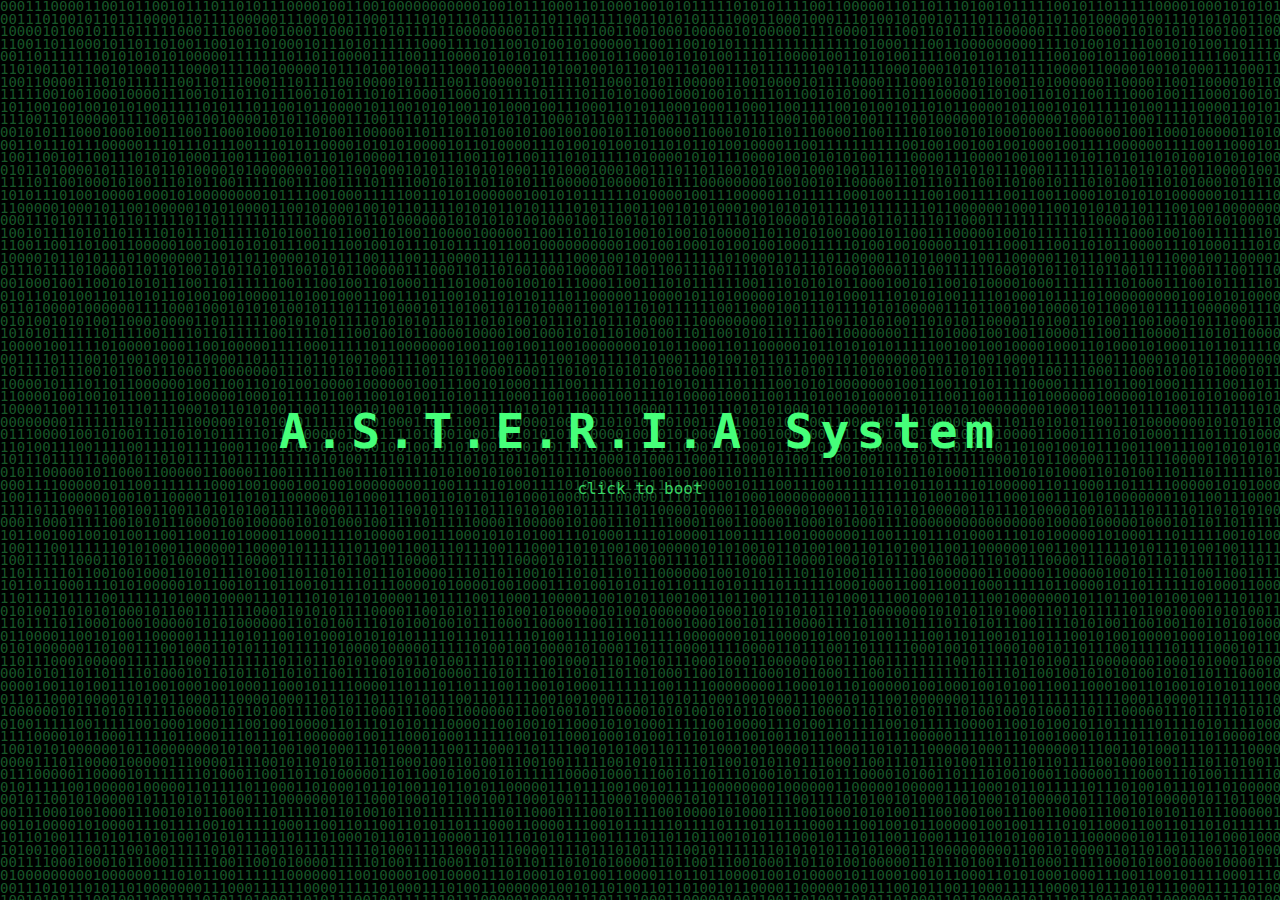
<file: index.html>
<!doctype html>
<html lang="ja">
<head>
<meta charset="utf-8">
<title>A.S.T.E.R.I.A System — Boot Interface</title>
<meta name="viewport" content="width=device-width,initial-scale=1">

<style>
:root{
  --fg:#46ff7a;
  --fg-dim:#1d5f32;
  --bg:#000;
}
html,body{
  margin:0;
  padding:0;
  background:#000;
  color:var(--fg);
  font-family:"SF Mono","Consolas","Menlo",monospace;
  height:100%;
  overflow:hidden;
}
.hidden{ display:none; }

/* 0/1 背景 */
#binary-bg{
  position:absolute;
  inset:0;
  width:100%;
  height:100%;
  z-index:10;
  overflow:hidden;
  color:rgba(70,255,122,0.35);
  font-size:14px;
  line-height:0.9;
  pointer-events:none;
  white-space:pre;
  opacity:1;
  transition:opacity .25s linear;
}

/* タイトル画面 */
#title-screen{
  position:absolute;
  inset:0;
  z-index:20;
  display:flex;
  flex-direction:column;
  align-items:center;
  justify-content:center;
  text-align:center;
  opacity:1;
  transition:opacity .5s;
}
#title-main{
  font-size:48px;
  letter-spacing:0.15em;
  font-weight:700;
  margin-bottom:20px;
}
#title-sub{
  font-size:16px;
  opacity:0.8;
}

/* メインレイアウト */
#screen{
  position:absolute;
  inset:0;
  padding:16px;
  box-sizing:border-box;
}

/* ブートログ */
#boot-log{
  position:absolute;
  top:8px;
  left:16px;
  right:16px;
  bottom:12px;
  overflow:hidden;
  font-size:13px;
}
#boot-log-inner{
  position:absolute;
  top:0;
  left:0;
}

/* CRT ノイズ（中央フラッシュ + 横線 + 縦筋） */
#crt-flash{
  position:absolute;
  inset:0;
  z-index:40;
  pointer-events:none;
  opacity:0;
  background:
    radial-gradient(circle at center,
      rgba(255,255,255,1) 0%,
      rgba(255,255,255,0.9) 20%,
      rgba(255,255,255,0.5) 35%,
      rgba(255,255,255,0.0) 70%);
}
#crt-hline{
  position:absolute;
  top:50%;
  left:0;
  width:100%;
  height:3px;
  background:white;
  opacity:0;
  z-index:41;
  pointer-events:none;
}
#crt-vlines{
  position:absolute;
  inset:0;
  background:repeating-linear-gradient(
    to right,
    rgba(255,255,255,0.35) 0,
    rgba(255,255,255,0.35) 2px,
    transparent 4px
  );
  opacity:0;
  z-index:42;
  pointer-events:none;
}

/* ターミナル */
#terminal{
  position:absolute;
  inset:16px;
  display:none;
  flex-direction:column;
  z-index:30;
}
#question-line{
  min-height:24px;
  margin-bottom:4px;
}

/* 入力行（カスタムカーソル制御用） */
#input-line{
  position:relative;
  display:flex;
  align-items:center;
  margin:4px 0 8px 0;
}
#prompt{
  margin-right:6px;
}
#input-text{
  white-space:pre;
}

/* 実際の input は見えない（フォーカス用ダミー） */
#answer-input{
  position:absolute;
  opacity:0;
  pointer-events:none;
}

/* cd 選択リスト */
#choice-list{
  margin-bottom:4px;
}
.choice-item{
  padding:2px 4px;
  margin:2px 0;
  cursor:pointer;
}
.choice-item.active{
  background:rgba(70,255,122,0.2);
}

#tab-list{
  margin-top:4px;
  font-size:12px;
  color:var(--fg-dim);
}

/* ログ出力 */
#terminal-log{
  flex:1;
  overflow-y:auto;
  margin-top:10px;
}
#terminal-log .line{
  margin:2px 0;
}

/* ブリンクカーソル（共通：常に1個だけ使う） */
.cursor{
  display:inline-block;
  width:10px;
  height:1.05em;
  background:var(--fg);
  margin-left:4px;
  animation:blink .9s infinite;
}
@keyframes blink{
  0%,50%{opacity:1;}
  51%,100%{opacity:0;}
}

/* 回答行カーソルは初期は非表示 */
#input-cursor{
  display:none;
}
</style>
</head>

<body>

<!-- CRT ノイズ -->
<div id="crt-flash"></div>
<div id="crt-hline"></div>
<div id="crt-vlines"></div>

<!-- 0/1 背景 -->
<div id="binary-bg"></div>

<!-- タイトル -->
<div id="title-screen">
  <div id="title-main">A.S.T.E.R.I.A System</div>
  <div id="title-sub">click to boot</div>
</div>

<!-- メイン -->
<div id="screen">
  <div id="boot-log"><div id="boot-log-inner"></div></div>

  <div id="terminal">
    <div id="question-line"></div>

    <div id="input-line">
      <div id="prompt">>>></div>
      <span id="input-text"></span>
      <span id="input-cursor" class="cursor"></span>
      <input id="answer-input" autocomplete="off">
    </div>

    <div id="choice-list"></div>
    <div id="tab-list"></div>
    <div id="terminal-log"></div>
  </div>
</div>

<script>
/* 0/1 背景（行数 +3） */
const bin = document.getElementById("binary-bg");
function fillBinary(){
  let out = "";
  const cols = Math.floor(window.innerWidth / 7.5);
  const rows = Math.floor(window.innerHeight / 14) + 17; // 縦多め

  for(let y=0; y<rows; y++){
    for(let x=0; x<cols; x++){
      out += Math.random() < 0.5 ? "0" : "1";
    }
    out += "\n";
  }
  bin.textContent = out;
}
fillBinary();
setInterval(fillBinary,150);

/* タイトルクリック → ブート開始 */
const titleScreen = document.getElementById("title-screen");
titleScreen.addEventListener("click",()=>{
  titleScreen.style.opacity = 0;
  setTimeout(()=>{
    titleScreen.style.display="none";
    startBoot();
  },500);
});

/* ブートログ候補 */
const BOOT_LABEL_POOL = [
  "system.core","system.cpu","system.memory","system.fs","system.net",
  "system.graphics","system.audio","system.locale","system.time",
  "system.services","system.process","system.scheduler","system.display",
  "system.input","kernel.driver","kernel.modules","kernel.syscall",
  "os.loader","os.session","hw.bus","hw.disk","hw.gpu","hw.sensor",
  "security.firewall","security.crypto","security.auth","security.audit",
  "app.launcher","ui.engine","vmachine.core"
];

/* 8〜12 行だけ作る */
function makeBootLines(){
  const pool = [...BOOT_LABEL_POOL];
  const lineCount = 8 + Math.floor(Math.random()*5); // 8〜12 行
  const lines = [];
  for(let i=0; i<lineCount; i++){
    const idx = Math.floor(Math.random()*pool.length);
    const label = pool.splice(idx,1)[0];
    lines.push(label + " ............. ");
  }
  return lines;
}

/* 1行ずつタイプ → OK */
const bootLogInner = document.getElementById("boot-log-inner");
function typeBootLine(baseText, done){
  const div = document.createElement("div");
  bootLogInner.appendChild(div);
  const wrap = document.getElementById("boot-log");
  let i=0;

  function typeChar(){
    if(i < baseText.length){
      div.textContent += baseText[i++];
      wrap.scrollTop = bootLogInner.scrollHeight;
      const delay = 20 + Math.random()*120;
      setTimeout(typeChar, delay);
    }else{
      const beforeOk = 600 + Math.random()*900;
      setTimeout(()=>{
        div.textContent = baseText + "OK";
        wrap.scrollTop = bootLogInner.scrollHeight;
        const afterOk = 700 + Math.random()*800;
        setTimeout(done, afterOk);
      }, beforeOk);
    }
  }
  typeChar();
}

/* ブート開始 */
function startBoot(){
  const bootLines = makeBootLines();
  let idx=0;
  function next(){
    if(idx >= bootLines.length){
      setTimeout(()=>{ triggerCRT(); },500);
      return;
    }
    typeBootLine(bootLines[idx++], next);
  }
  next();
}

/* CRT ノイズ（中央フラッシュ） */
const crtFlash = document.getElementById("crt-flash");
const crtH = document.getElementById("crt-hline");
const crtV = document.getElementById("crt-vlines");

function triggerCRT(){
  bootLogInner.innerHTML = "";

  crtFlash.style.opacity = 1;
  crtH.style.opacity = 1;
  crtV.style.opacity = 1;
  crtH.style.top = "50%";

  setTimeout(()=>{
    crtFlash.style.opacity = 0;
    crtH.style.opacity = 0;
    crtV.style.opacity = 0;

    bin.style.display="none";
    document.getElementById("boot-log").style.display="none";

    startCursorBlink();
  },150);
}

/* カーソルだけチカチカ → 質問 */
const questionLine = document.getElementById("question-line");
const terminal = document.getElementById("terminal");
const inputHidden = document.getElementById("answer-input");
const inputTextSpan = document.getElementById("input-text");
const inputCursor = document.getElementById("input-cursor");

let currentInput = "";
function redrawInput(){
  inputTextSpan.textContent = currentInput;
}

function startCursorBlink(){
  terminal.style.display="flex";
  // 回答行カーソルは必ず消しておく
  inputCursor.style.display = "none";
  // 質問行にだけカーソル
  questionLine.innerHTML = '<span class="cursor" id="question-cursor"></span>';

  const delay = 2000 + Math.random()*1000; // 2〜3秒
  setTimeout(()=>{
    // 質問行のカーソルを消してから文字表示開始
    questionLine.innerHTML = "";
    typeQuestion(">>> access portfolio system? [yes/no]");
  },delay);
}

/* 質問タイピング（遅め） */
let state = "boot";
function typeQuestion(str){
  questionLine.textContent = "";
  let i=0;
  function t(){
    if(i < str.length){
      questionLine.textContent += str[i++];
      setTimeout(t,60 + Math.random()*120);
    }else{
      // 質問行にはカーソルを残さない
      state = "yesno";
      currentInput = "";
      redrawInput();
      // この瞬間にだけ回答行カーソルを ON
      inputCursor.style.display = "inline-block";
    }
  }
  t();
}

/* 状態管理 & 出力 */
let choiceIndex = 0;
const termLog = document.getElementById("terminal-log");
const choiceList = document.getElementById("choice-list");
const tabList = document.getElementById("tab-list");

function printLine(msg){
  const d=document.createElement("div");
  d.className="line";
  d.textContent=">>> "+msg;
  termLog.appendChild(d);
  termLog.scrollTop=termLog.scrollHeight;
}

/* yes/no → 選択 or manual */
function handleYesNo(v){
  const a=v.trim().toLowerCase();
  if(a==="yes"||a==="y"){
    printLine("initializing navigation shortcuts...");
    state="choice";
    currentInput="";
    redrawInput();
    inputCursor.style.display="none"; // cd選択中はカーソル無し
    renderChoices();
  }else if(a==="no"||a==="n"){
    printLine("manual mode: use cd <page>. press Tab to list folders.");
    state="manual";
    inputCursor.style.display="inline-block";
  }else{
    printLine("please answer yes or no.");
    state="yesno";
    inputCursor.style.display="inline-block";
  }
}

/* cd 選択 */
const PAGES=["works","profile","research","contact"];
const PAGE_MAP={
  works:"works.html",
  profile:"profile.html",
  research:"research.html",
  contact:"contact.html"
};

function renderChoices(){
  choiceList.innerHTML="";
  choiceIndex=0;
  PAGES.forEach((p,idx)=>{
    const d=document.createElement("div");
    d.className="choice-item";
    d.dataset.page=p;
    d.textContent=">>> cd "+p;
    if(idx===0) d.classList.add("active");
    d.addEventListener("click",()=>{
      choiceIndex=idx;
      confirmChoice();
    });
    choiceList.appendChild(d);
  });
}

function updateChoiceHighlight(){
  const items=choiceList.querySelectorAll(".choice-item");
  items.forEach((it,idx)=>{
    it.classList.toggle("active", idx===choiceIndex);
  });
}

function confirmChoice(){
  const items=choiceList.querySelectorAll(".choice-item");
  if(!items.length) return;
  const p = items[choiceIndex].dataset.page;
  location.href = PAGE_MAP[p];
}

/* manual mode */
function resolvePage(x){
  return PAGES.includes(x.toLowerCase()) ? x.toLowerCase() : null;
}

function handleCommand(raw){
  const c=raw.trim();
  if(c.startsWith("cd ")){
    const d=c.slice(3).trim();
    const r=resolvePage(d);
    if(r){
      printLine("changing directory to "+r+"/");
      location.href=PAGE_MAP[r];
    }else{
      printLine("command not found: "+d);
    }
  }else{
    printLine("command not found: "+c);
  }
}

function showTabList(){
  tabList.textContent = PAGES.map(p=>p+"/").join("  ");
}

function handleTab(e){
  if(state!=="manual") return;
  e.preventDefault();
  const v=currentInput.trim();
  if(!v.startsWith("cd")){
    showTabList(); return;
  }
  const pref=v.slice(2).trim();
  if(pref===""){ showTabList(); return; }
  const m=PAGES.filter(p=>p.startsWith(pref.toLowerCase()));
  if(m.length===1){
    currentInput="cd "+m[0];
    redrawInput();
  }
  showTabList();
}

/* Enter 確定 */
function handleEnter(){
  const v=currentInput;
  currentInput="";
  redrawInput();

  // 念のため質問行のカーソルがあれば消す（安全策）
  const qCur = questionLine.querySelector(".cursor");
  if(qCur) qCur.remove();

  if(state==="yesno"){
    handleYesNo(v);
  }else if(state==="choice"){
    if(v.trim()==="") confirmChoice();
    else handleCommand(v);
  }else if(state==="manual"){
    handleCommand(v);
  }
}

/* キーイベント（カスタム入力） */
window.addEventListener("keydown",e=>{
  // ターミナル表示前は何もしない
  if(terminal.style.display!=="flex") return;

  // cd選択中
  if(state==="choice"){
    if(e.key==="ArrowDown"||e.key==="ArrowUp"){
      e.preventDefault();
      const items=choiceList.querySelectorAll(".choice-item");
      if(!items.length) return;
      if(e.key==="ArrowDown") choiceIndex=(choiceIndex+1)%items.length;
      else choiceIndex=(choiceIndex-1+items.length)%items.length;
      updateChoiceHighlight();
    }else if(e.key==="Enter"){
      e.preventDefault();
      confirmChoice();
    }
    return;
  }

  // yesno / manual 入力中
  if(e.key==="Enter"){
    e.preventDefault();
    handleEnter();
  }else if(e.key==="Backspace"){
    e.preventDefault();
    if(currentInput.length>0){
      currentInput=currentInput.slice(0,-1);
      redrawInput();
    }
  }else if(e.key==="Tab"){
    handleTab(e);
  }else if(e.key.length===1 && !e.ctrlKey && !e.metaKey && !e.altKey){
    currentInput += e.key;
    redrawInput();
    e.preventDefault();
  }
});
</script>

</body>
</html>
</file>
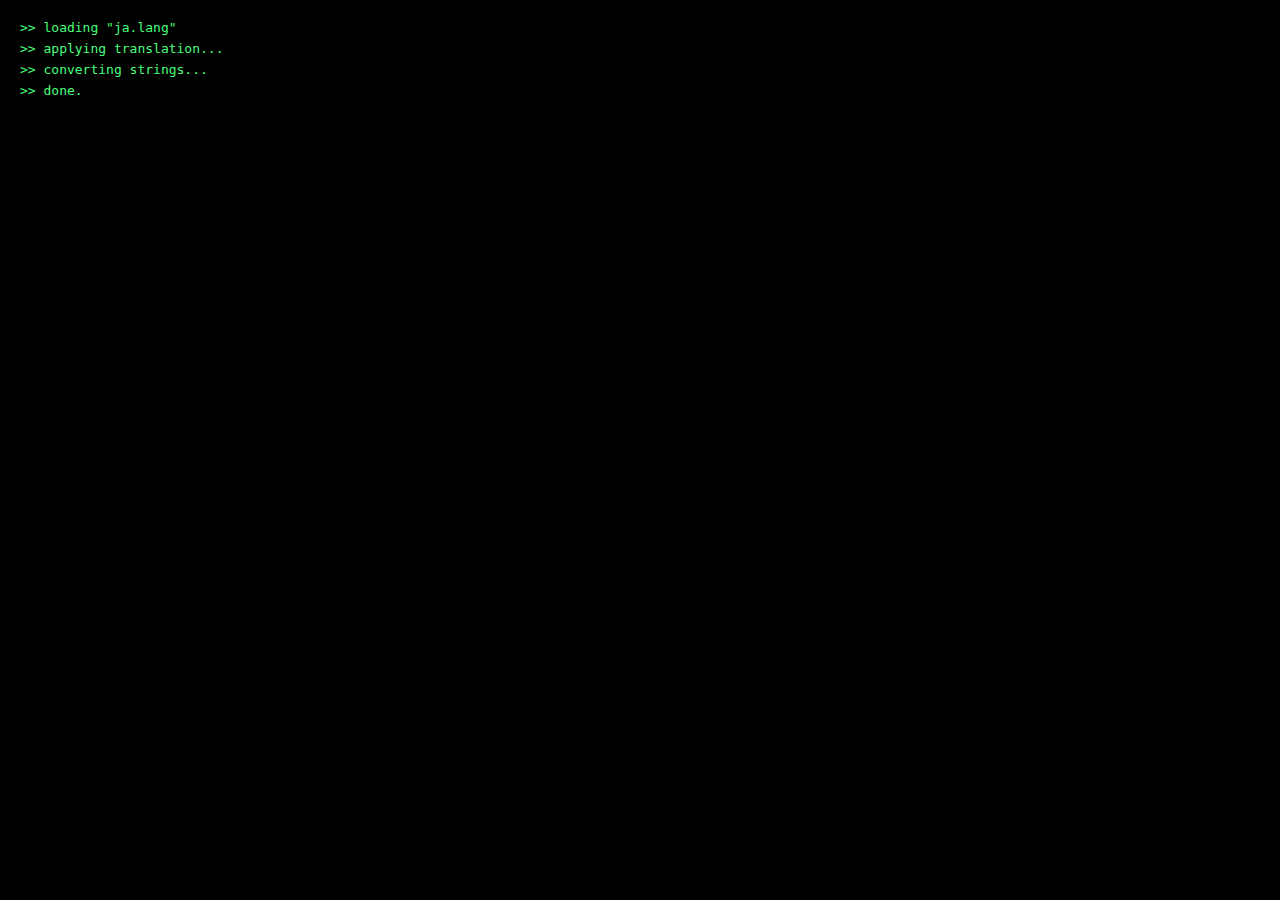
<file: contact.html>
<!doctype html>
<html lang="ja">
<head>
<meta charset="utf-8">
<title>CONTACT</title>
<link rel="stylesheet" href="common/ui.css">
</head>
<body>

<div id="path">/home/user/contact</div>

<div id="lang-log">
  <div>>> loading "ja.lang"</div>
  <div>>> applying translation...</div>
  <div>>> converting strings...</div>
  <div>>> done.</div>
</div>

<main id="content">
  <h2>CONTACT</h2>

  <div class="item">
    <span class="label">X(旧Twitter)</span>
    <span class="value">
      <a href="https://x.com/lolight231" target="_blank" rel="noopener noreferrer">
        @lolight231
      </a>
    </span>
  </div>

  <div class="item">
    <span class="label">GitHub</span>
    <span class="value">
      <a href="https://github.com/e235705" target="_blank" rel="noopener noreferrer">
        https://github.com/e235705
      </a>
    </span>
  </div>

  <div class="item">
    <span class="label">Email</span>
    <span class="value">your.name@example.com</span>
  </div>
</main>

<div id="cmd">
  <div id="terminal-log"></div>
  <div id="input-line">
    <div id="prompt">>>></div>
    <input id="cmd-input" autocomplete="off">
  </div>
  <div id="choice-list"></div>
  <div id="tab-list"></div>
</div>

<script src="common/navigation.js"></script>
<script src="common/terminal.js"></script>
</body>
</html>
</file>
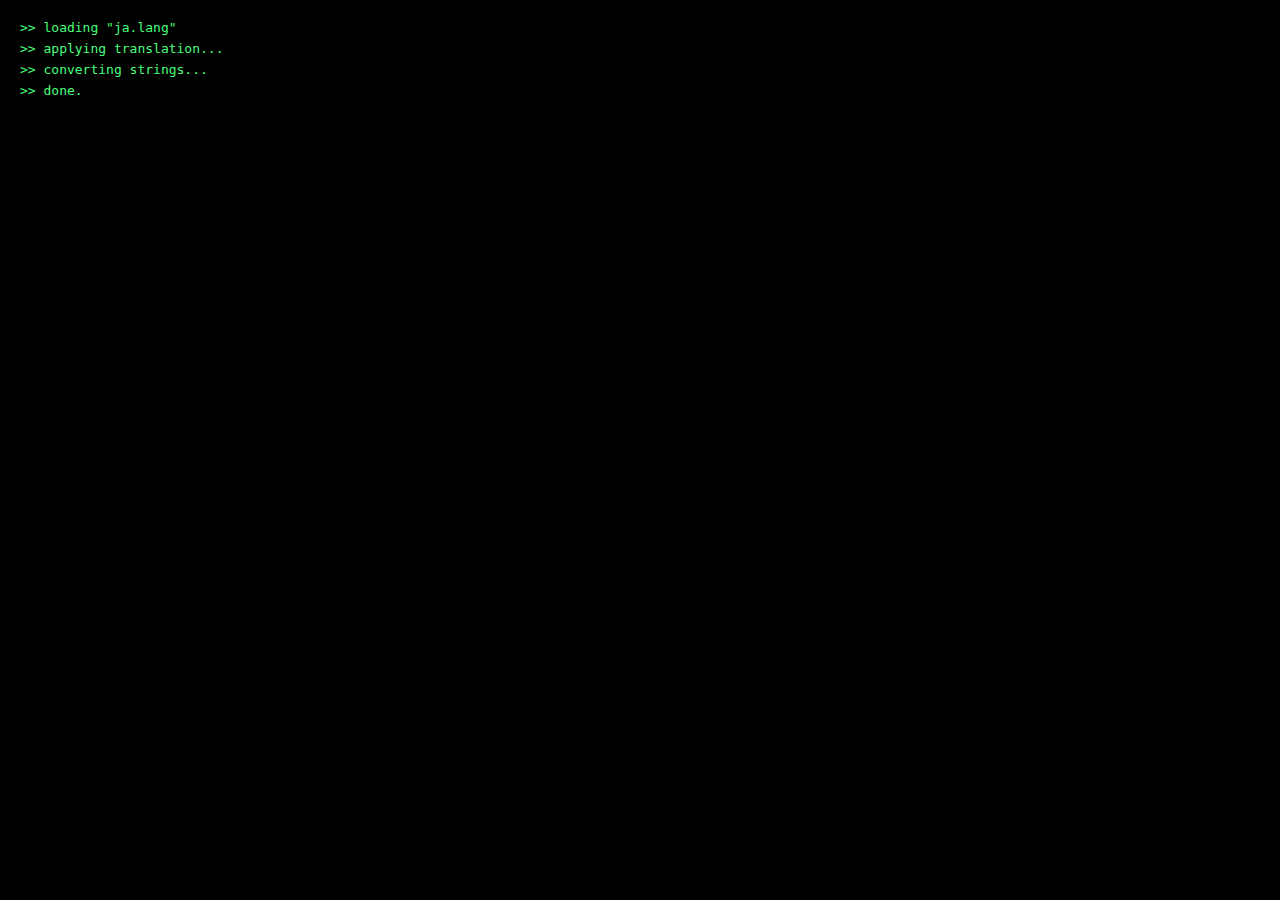
<file: profile.html>
<!doctype html>
<html lang="ja">
<head>
<meta charset="utf-8">
<title>PROFILE</title>
<link rel="stylesheet" href="common/ui.css">
</head>
<body>

<div id="path">/home/user/profile</div>

<div id="lang-log">
  <div>>> loading "ja.lang"</div>
  <div>>> applying translation...</div>
  <div>>> converting strings...</div>
  <div>>> done.</div>
</div>

<main id="content">
  <h2>PROFILE</h2>

  <div class="section">
    <div class="label">Name</div>
    <div class="value">相野谷 光（Ainoya Hikaru）</div>
  </div>

  <div class="section">
    <div class="label">Affiliation</div>
    <div class="value">情報系学部 / 学生</div>
  </div>

  <div class="section">
    <div class="label">Specialty</div>
    <div class="value">機械学習・Web開発・Unity を用いたゲーム開発</div>
  </div>

  <div class="section">
    <div class="label">Hobbies</div>
    <div class="value">読書 / 音楽 / ゲーム制作 / サイバー風UIのデザイン</div>
  </div>

  <div class="section">
    <div class="label">Skills</div>
    <ul>
      <li>Python（データ処理・簡単な機械学習モデル）</li>
      <li>Web（HTML / CSS / JavaScript）</li>
      <li>Unity（2D アクションゲームの試作）</li>
      <li>Git / GitHub によるソースコード管理</li>
    </ul>
  </div>

  <div class="section">
    <div class="label">Now Learning</div>
    <ul>
      <li>より実用的な機械学習モデル・分析手法</li>
      <li>ゲームとして成立させるためのレベルデザイン・演出</li>
      <li>フロントエンドの UI / UX ・アニメーション表現</li>
    </ul>
  </div>

  <div class="section">
    <div class="label">Goal</div>
    <div class="value">
      自分で作ったゲームやツールを、実際に「遊んでもらえる / 使ってもらえる」作品として公開し、  
      技術だけでなく体験としても楽しんでもらえるものにしていくこと。
    </div>
  </div>

  <div class="section">
    <div class="label">Qualifications (Plan)</div>
    <ul>
      <li>情報系の資格（例：基本情報技術者試験など）の取得を今後の目標とする</li>
    </ul>
  </div>
</main>

<div id="cmd">
  <div id="terminal-log"></div>
  <div id="input-line">
    <div id="prompt">>>></div>
    <input id="cmd-input" autocomplete="off">
  </div>
  <div id="choice-list"></div>
  <div id="tab-list"></div>
</div>

<script src="common/navigation.js"></script>
<script src="common/terminal.js"></script>
</body>
</html>
</file>
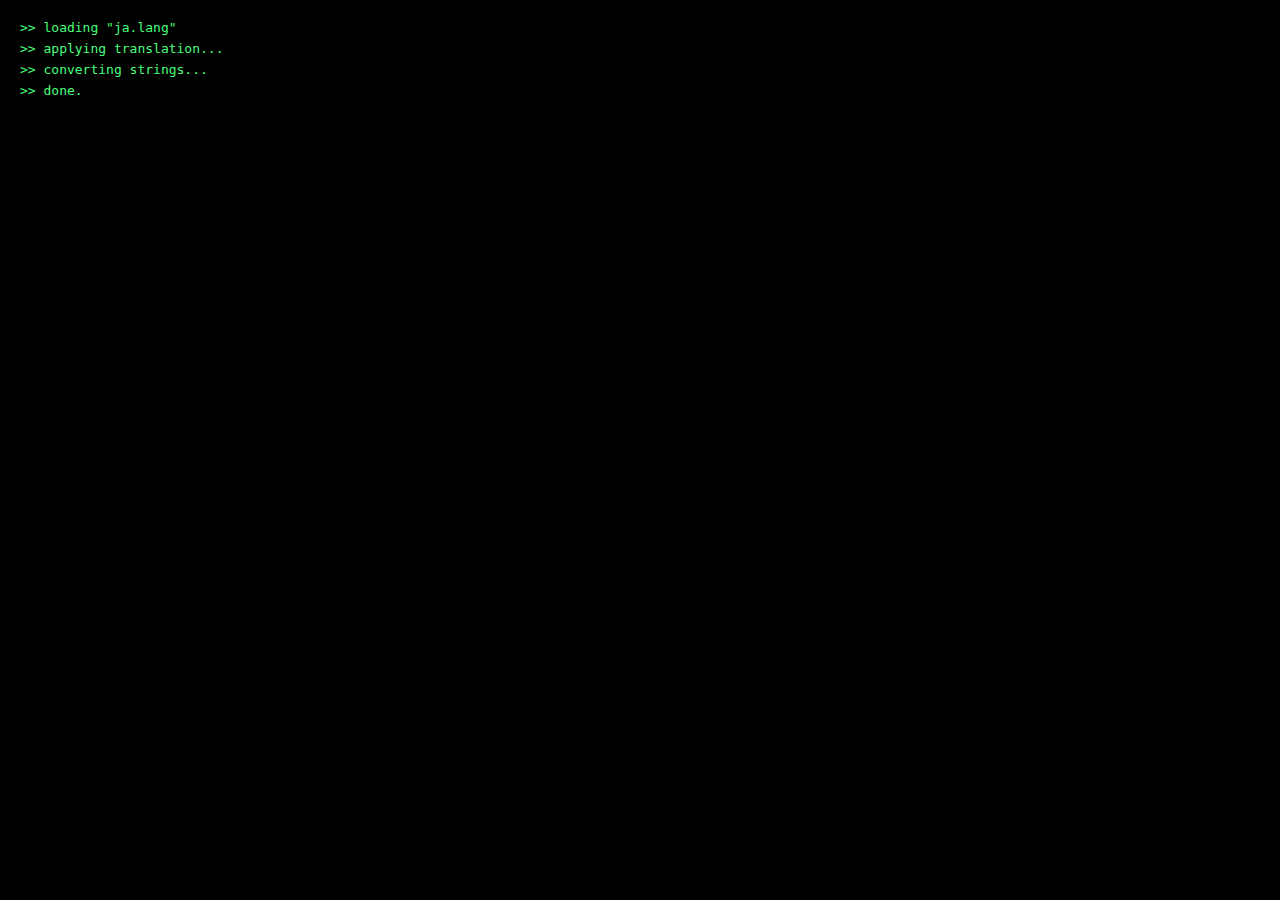
<file: research.html>
<!doctype html>
<html lang="ja">
<head>
<meta charset="utf-8">
<title>RESEARCH</title>
<link rel="stylesheet" href="common/ui.css">
</head>
<body>

<div id="path">/home/user/research</div>

<div id="lang-log">
  <div>>> loading "ja.lang"</div>
  <div>>> applying translation...</div>
  <div>>> converting strings...</div>
  <div>>> done.</div>
</div>

<main id="content">
  <h2>RESEARCH</h2>

  <section class="section">
    <h3>建山研究室</h3>
    <ul>
      <li>情報系分野を扱う「建山研究室」に所属</li>
      <li>ネットワーク・システム・データ処理・画像処理などを背景とした学習・演習を実施</li>
    </ul>
  </section>

  <section class="section">
    <h3>学習テーマ</h3>
    <ul>
      <li>EC サイト顧客データの分析と、機械学習によるセグメント化</li>
      <li>ゲームプレイ映像（例：アクションゲーム）の行動パターン・敗因解析</li>
      <li>OpenCV を用いた画像処理・コンピュータビジョンの基礎</li>
    </ul>
  </section>

  <section class="section">
    <h3>現在取り組んでいる内容</h3>
    <ul>
      <li>EC データのクラスタリング実験（顧客グループごとの特徴抽出）</li>
      <li>ボス戦プレイ動画から、プレイヤーの行動傾向やリトライパターンを分析するアイデア検討</li>
      <li>OpenCV 課題の実装・レポート作成を通じた画像処理の理解</li>
    </ul>
  </section>
</main>

<div id="cmd">
  <div id="terminal-log"></div>
  <div id="input-line">
    <div id="prompt">>>></div>
    <input id="cmd-input" autocomplete="off">
  </div>
  <div id="choice-list"></div>
  <div id="tab-list"></div>
</div>

<script src="common/navigation.js"></script>
<script src="common/terminal.js"></script>
</body>
</html>
</file>
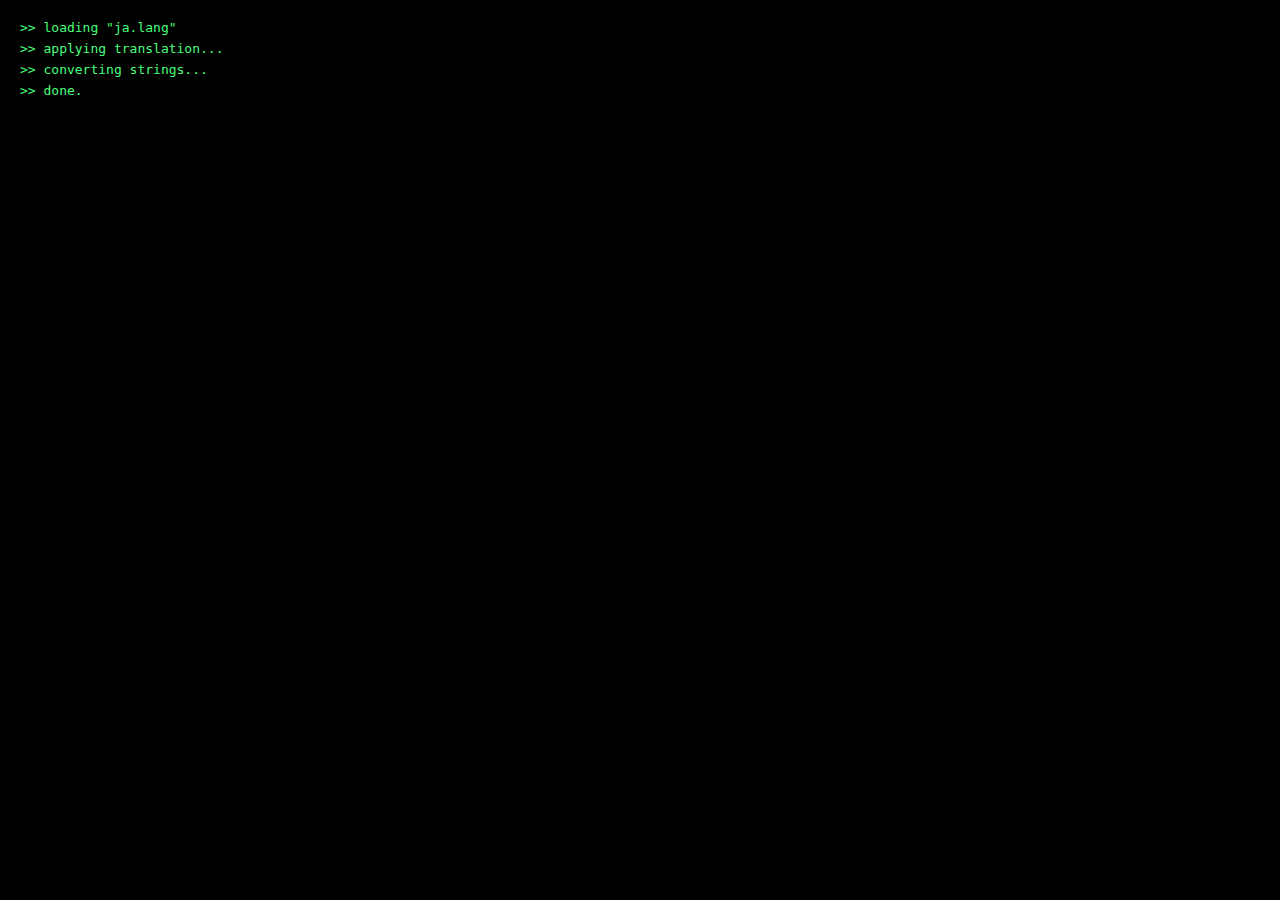
<file: works.html>
<!doctype html>
<html lang="ja">
<head>
<meta charset="utf-8">
<title>WORKS</title>
<link rel="stylesheet" href="common/ui.css">
</head>
<body>

<div id="path">/home/user/works</div>

<!-- ja.lang ログ -->
<div id="lang-log">
  <div>>> loading "ja.lang"</div>
  <div>>> applying translation...</div>
  <div>>> converting strings...</div>
  <div>>> done.</div>
</div>

<main id="content">
  <h2>WORKS</h2>

  <section class="section">
    <h3>Unity 2D アクションゲーム</h3>
    <ul>
      <li>2D 横スクロールアクションの試作（ジャンプ・攻撃・当たり判定・ノックバックなど）</li>
      <li>ステージ構成や敵配置のパターンを変えながら、遊びやすさと難易度のバランスを確認中</li>
      <li>将来的には「短時間で何度も遊べる」タイプのゲームとしてパブリッシュを目標</li>
    </ul>
  </section>

  <section class="section">
    <h3>Web アプリ「TodoBot」</h3>
    <ul>
      <li>Todo リスト管理＋簡易ボット機能を組み合わせた Web アプリ</li>
      <li>Python / Web 技術を使い、タスクの登録・完了・一覧、簡単な対話応答を実装</li>
      <li>学習や日々の作業ログと連携させることで「自分専用の補助ツール」にしていくことを想定</li>
    </ul>
  </section>

  <section class="section">
    <h3>connpass での活動実績</h3>
    <ul>
      <li>機械学習・Web・インフラなど、興味のある分野の勉強会・イベントに参加</li>
      <li>実際のエンジニアや学生と交流しながら、技術トレンドや開発現場の雰囲気をキャッチアップ</li>
      <li>今後は「聞く側」だけでなく「発表する側」にも挑戦していくことを目標としている</li>
    </ul>
  </section>
</main>

<!-- ターミナル UI -->
<div id="cmd">
  <div id="terminal-log"></div>
  <div id="input-line">
    <div id="prompt">>>></div>
    <input id="cmd-input" autocomplete="off">
  </div>
  <div id="choice-list"></div>
  <div id="tab-list"></div>
</div>

<script src="common/navigation.js"></script>
<script src="common/terminal.js"></script>
</body>
</html>
</file>
<file: common/ui.css>
/* common/ui.css */

/* 全体共通 */
body{
    margin:0;
    background:#000;
    color:#46ff7a;
    font-family:"SF Mono","Consolas","Menlo",monospace;
    padding:20px;
  }
  
  /* パス表示 */
  #path{
    font-size:18px;
    border-bottom:1px solid #1d5f32;
    padding-bottom:6px;
    margin-bottom:18px;
  }
  
  /* ページ本文 */
  #content h2{
    margin:8px 0 14px;
  }
  #content h3{
    margin:10px 0 6px;
  }
  #content .section{
    margin-top:18px;
  }
  #content ul{
    margin:4px 0 0 18px;
    padding:0;
  }
  #content p{
    margin:4px 0;
  }
  
  /* 日本語変換ログオーバーレイ */
  #lang-log{
    position:fixed;
    inset:0;
    background:#000;
    padding:20px;
    display:flex;
    flex-direction:column;
    gap:6px;
    color:#46ff7a;
    font-size:13px;
    font-family:"SF Mono","Consolas","Menlo",monospace;
    opacity:1;
    transition:opacity 0.4s;
    pointer-events:none;
    z-index:10;
  }
  
  /* コマンドライン全体 */
  #cmd{
    margin-top:40px;
    border-top:1px solid #1d5f32;
    padding-top:12px;
  }
  
  /* ログ表示エリア */
  #terminal-log{
    min-height:40px;
    margin-bottom:8px;
    font-size:13px;
  }
  #terminal-log .line{
    margin:2px 0;
  }
  
  /* 入力行 */
  #input-line{
    display:flex;
    align-items:center;
  }
  #prompt{
    margin-right:6px;
  }
  #cmd-input{
    background:none;
    border:none;
    outline:none;
    color:#46ff7a;
    font-family:"SF Mono","Consolas","Menlo",monospace;
    font-size:14px;
    flex:1;
  }
  
  /* yes後の選択式 cd リスト */
  #choice-list{
    margin-top:4px;
  }
  .choice-item{
    padding:2px 4px;
    margin:2px 0;
    cursor:pointer;
  }
  .choice-item.active{
    background:rgba(70,255,122,0.2);
  }
  
  /* Tab 一覧用（横並び） */
  #tab-list{
    margin-top:4px;
    font-size:12px;
    opacity:0.85;
  }
  
  /* シンプルリンク */
  a{
    color:#46ff7a;
    text-decoration:underline;
  }
  .label{
    font-weight:bold;
  }
  .value{
    margin-left:10px;
  }
  .item{
    margin-top:10px;
  }
</file>
